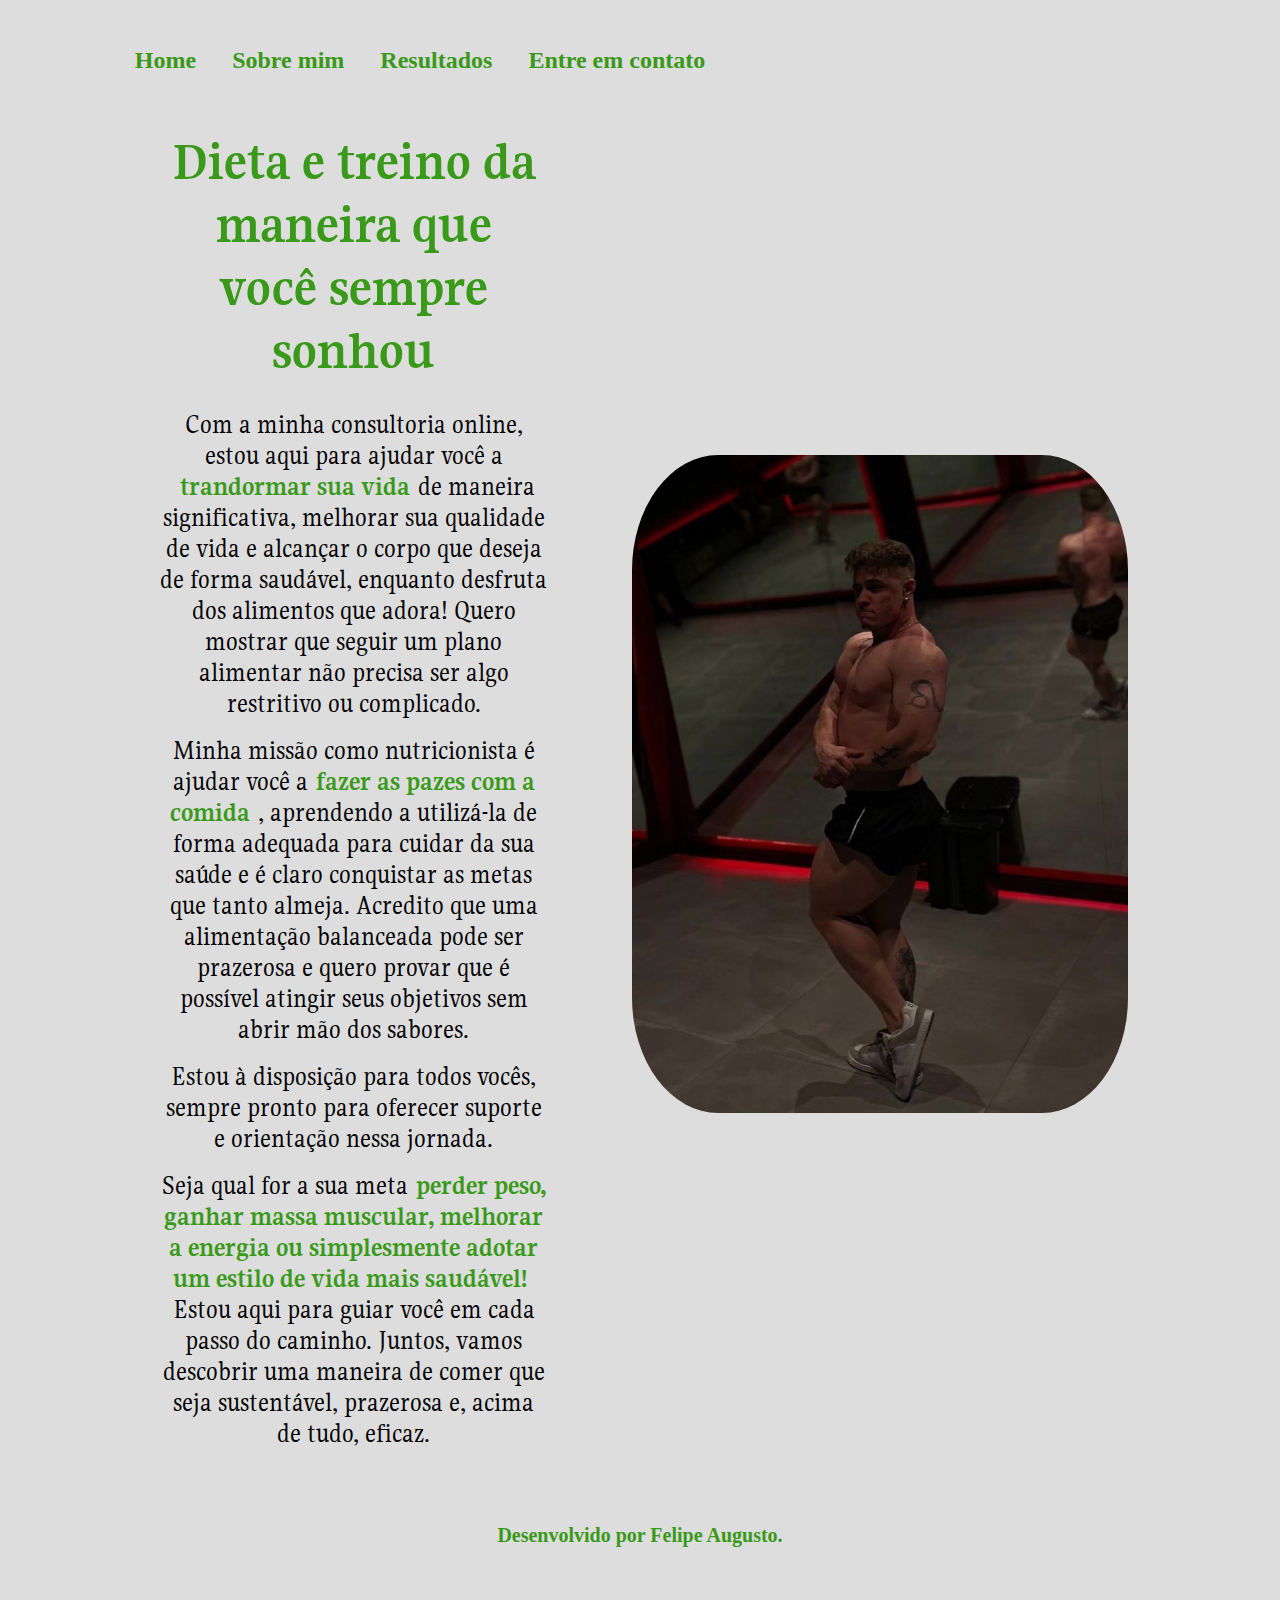
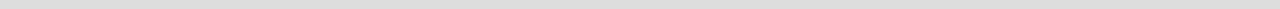
<file: index.html>
<html lang="pt-br">
<head>
    <meta charset="UTF-8"> 
    <meta http-equiv="X-UA-Compatible" content="IE=edge">
    <meta name="viewport" content="width=device-width, initial-scale=1.0">
    <title>Apresentação</title>
    <link rel="stylesheet" href="./Style/style.css"
</head>
<body>
    <header class="menu-cabecalho">
        <nav class="cabecalho-menu">
            <a class="cabecalho-botao" href="index.html">Home</a>
            <a class="cabecalho-botao" href="about.html">Sobre mim</a>
            <a class="cabecalho-botao" href="resultados.html">Resultados</a>
            <a class="cabecalho-botao" href="contact.html">Entre em contato</a>
        </nav>
    </header>
    <main class="apresentacao-home">
        <section class="apresentacao-conteudo">
        <h1 class="apresentacao-conteudo-titulo"><strong class="texto-destaque">Dieta e treino da maneira que você sempre sonhou</strong></h1>
        <p1 class="apresentacao-conteudo-paragrafo">Com a minha consultoria online, estou aqui para ajudar você a <strong class="texto-destaque">trandormar sua vida</strong>de maneira significativa, melhorar sua qualidade de vida e alcançar o corpo que deseja de forma saudável, enquanto desfruta dos alimentos que adora!
            Quero mostrar que seguir um plano alimentar não precisa ser algo restritivo ou complicado.</p1> 

            <p2>Minha missão como nutricionista é ajudar você a<strong class="texto-destaque">fazer as pazes com a comida</strong>, aprendendo a utilizá-la de forma adequada para cuidar da sua saúde e é claro conquistar as metas que tanto almeja.
            Acredito que uma alimentação balanceada pode ser prazerosa e quero provar que é possível atingir seus objetivos sem abrir mão dos sabores.</p2>
            <p3>Estou à disposição para todos vocês, sempre pronto para oferecer suporte e orientação nessa jornada.</p3> 
            <p4>Seja qual for a sua meta<strong class="texto-destaque">perder peso, ganhar massa muscular, melhorar a energia ou simplesmente adotar um estilo de vida mais saudável!</strong>
            Estou aqui para guiar você em cada passo do caminho. Juntos, vamos descobrir uma maneira de comer que seja sustentável, prazerosa e, acima de tudo, eficaz.</p4>
            </section>
            <img class="apresentacao-imagem" src="./Assets/Foto Luan.jpg" alt="Foto Luan Posando">
            </main>
            <footer class="rodape">
                <p><strong>Desenvolvido por Felipe Augusto.</strong></p>
            </footer>
</body>
</html>
</file>
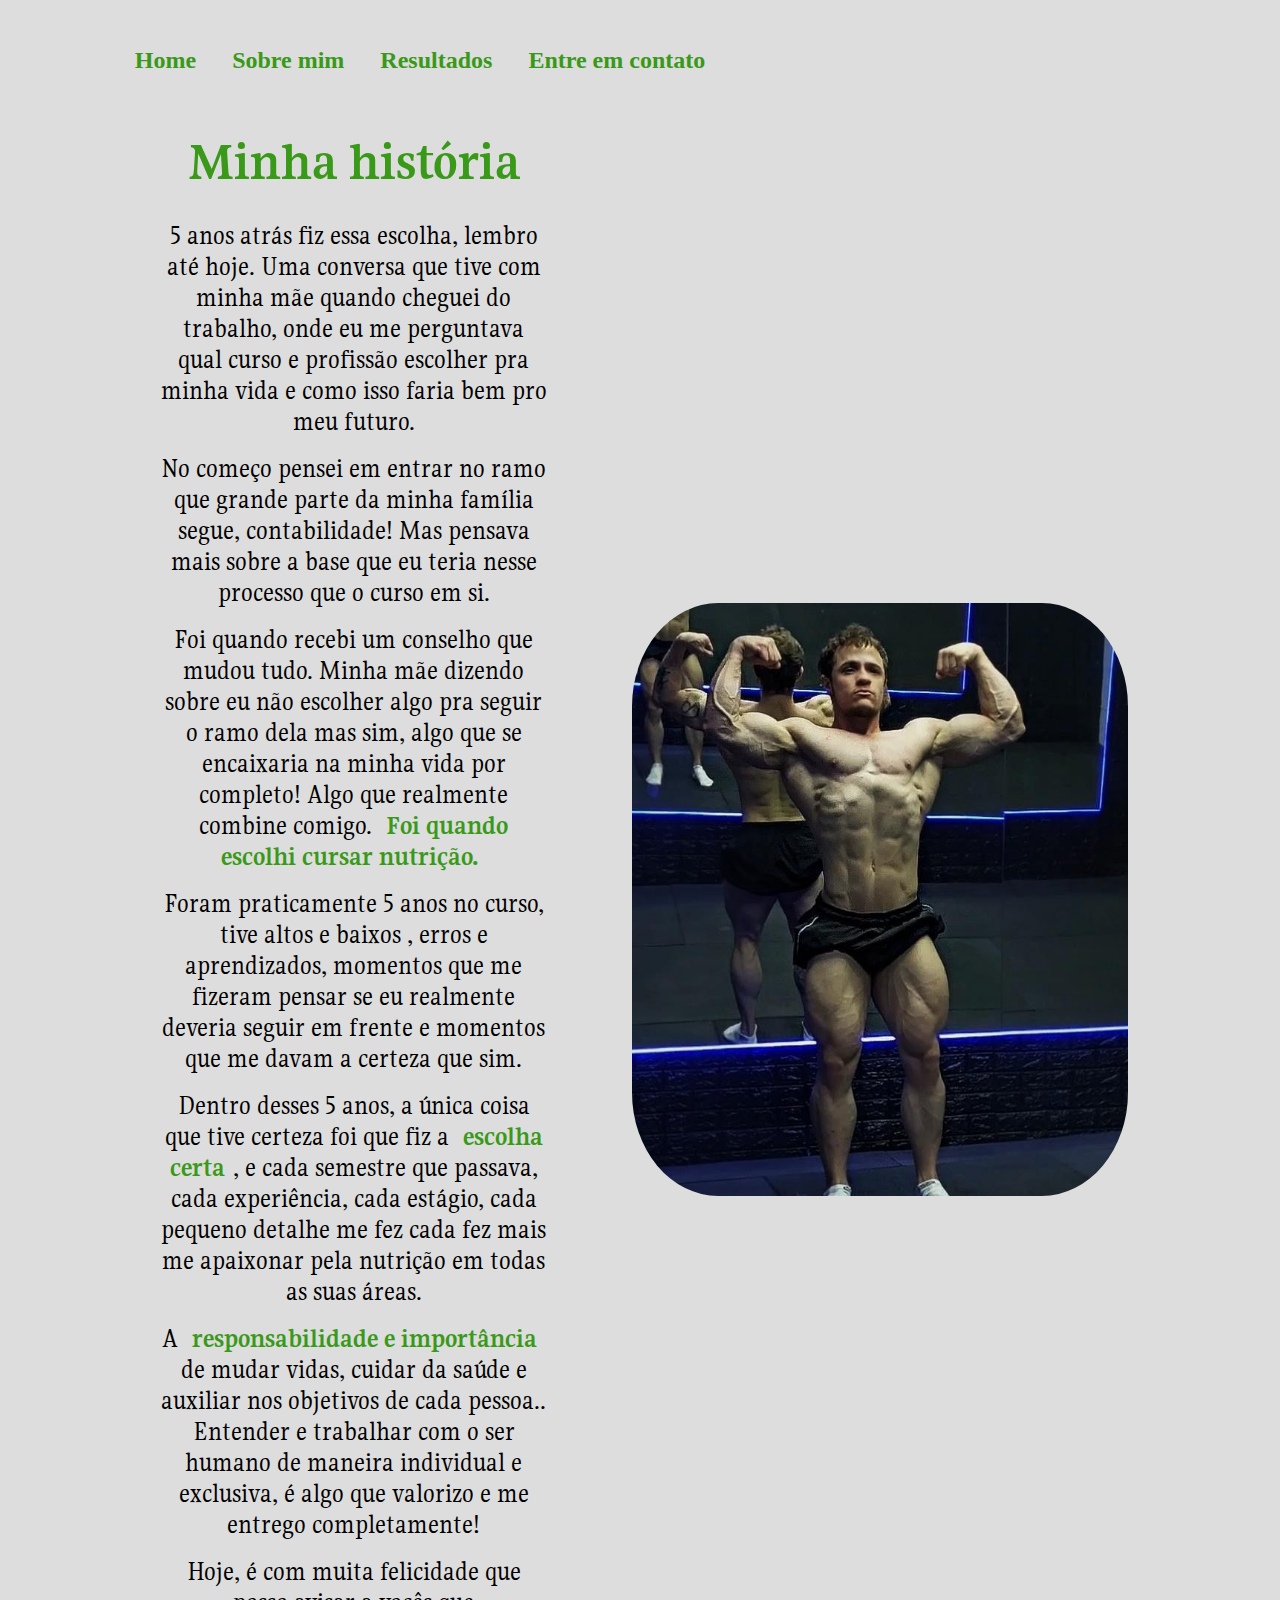
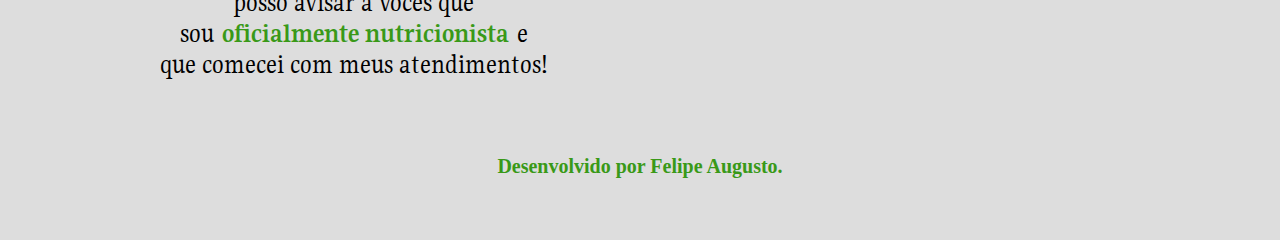
<file: about.html>
<html lang="pt-br">
<head>
    <meta charset="UTF-8"> 
    <meta http-equiv="X-UA-Compatible" content="IE=edge">
    <meta name="viewport" content="width=device-width, initial-scale=1.0">
    <title>Apresentação</title>
    <link rel="stylesheet" href="./Style/style.css"
</head>
<body>
    <header class="menu-cabecalho">
        <nav class="cabecalho-menu">
            <a class="cabecalho-botao" href="index.html">Home</a>
            <a class="cabecalho-botao" href="about.html">Sobre mim</a>
            <a class="cabecalho-botao" href="resultados.html">Resultados</a>
            <a class="cabecalho-botao" href="contact.html">Entre em contato</a>
        </nav>
    </header>
    <main class="apresentacao-sobre">
        <section class="apresentacao-conteudo">
            <h1 class="apresentacao-conteudo-titulo"><strong class="texto-destaque">Minha história</strong></h1>
            <p class="apresentacao-conteudo-paragrafo">5 anos atrás fiz essa escolha, lembro até hoje. Uma conversa que tive com minha mãe quando cheguei do trabalho, onde eu me perguntava qual curso e profissão escolher pra minha vida e como isso faria bem pro meu futuro.</p>

                <p2 class="apresentacao-conteudo-paragrafo">No começo pensei em entrar no ramo que grande parte da minha família segue, contabilidade! Mas pensava mais sobre a base que eu teria nesse processo que o curso em si.</p2>
                
                <p3 class="apresentacao-conteudo-paragrafo">Foi quando recebi um conselho que mudou tudo. Minha mãe dizendo sobre eu não escolher algo pra seguir o ramo dela mas sim, algo que se encaixaria na minha vida por completo! Algo que realmente combine comigo.
                    <strong class="texto-destaque">Foi quando escolhi cursar nutrição.</strong></p3>
                
                <p4 class="apresentacao-conteudo-paragrafo">Foram praticamente 5 anos no curso, tive altos e baixos , erros e aprendizados, momentos que me fizeram pensar se eu realmente deveria seguir em frente e momentos que me davam a certeza que sim.</p4>
                
                <p5 class="apresentacao-conteudo-paragrafo">Dentro desses 5 anos, a única coisa que tive certeza foi que fiz a <strong class="texto-destaque">escolha certa</strong>, e cada semestre que passava, cada experiência, cada estágio, cada pequeno detalhe me fez cada fez mais me apaixonar pela nutrição em todas as suas áreas.</p5>
                
                <p6 class="apresentacao-conteudo-paragrafo">A <strong class="texto-destaque">responsabilidade e importância</strong> de mudar vidas, cuidar da saúde e auxiliar nos objetivos de cada pessoa.. Entender e trabalhar com o ser humano de maneira individual e exclusiva, é algo que valorizo e me entrego completamente!</p6>
                
                <p7 class="apresentacao-conteudo-paragrafo">Hoje, é com muita felicidade que posso avisar a vocês que sou<strong class="texto-destaque">oficialmente nutricionista</strong>e que comecei com meus atendimentos!</p7>
        </section>
        <img class="apresentacao-imagem" src="./Assets/Foto Luan Posando.jpeg" alt="">
    </main>
    <footer class="rodape">
        <p><strong>Desenvolvido por Felipe Augusto.</strong></p>
    </footer>
</body>
</html>
</file>
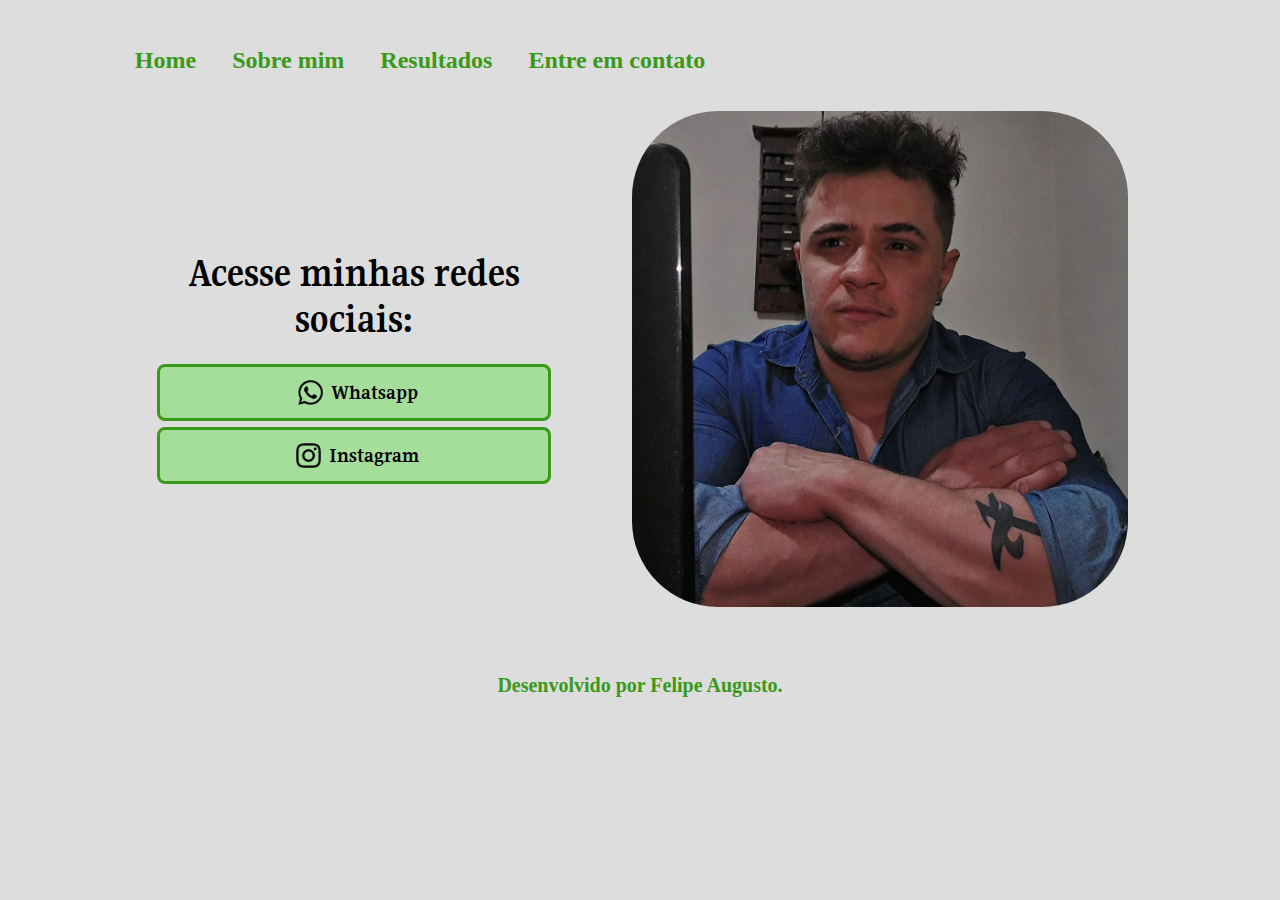
<file: contact.html>
<html lang="pt-br">
<head>
    <meta charset="UTF-8"> 
    <meta http-equiv="X-UA-Compatible" content="IE=edge">
    <meta name="viewport" content="width=device-width, initial-scale=1.0">
    <title>Apresentação</title>
    <link rel="stylesheet" href="./Style/style.css"
</head>
<body>
    <header class="menu-cabecalho">
        <nav class="cabecalho-menu">
            <a class="cabecalho-botao" href="index.html">Home</a>
            <a class="cabecalho-botao" href="about.html">Sobre mim</a>
            <a class="cabecalho-botao" href="resultados.html">Resultados</a>
            <a class="cabecalho-botao" href="contact.html">Entre em contato</a>
        </nav>
    </header>
    <main class="apresentacao-contato">
        <section class="apresentacao-conteudo">
            <div  class="apresentacao-botao">
                <h1 class="apresentacao-conteudo-titulo"><strong class="texto-destaque-sociais">Acesse minhas redes sociais:</strong></h2>
                <a class="text-decoration" href="https://api.whatsapp.com/send/?phone=%2B5511910341537&text&type=phone_number&app_absent=0">
                    <img src="./Assets/Whatsapp.png" alt="Icone instagram" width="25" height="25">
                    Whatsapp
                </a>
                <a class="text-decoration" href="https://www.instagram.com/nutrigianduzzo_/">
                    <img src="./Assets/Instagram.png" alt="Icone Linkedin" width="25" height="25">
                    Instagram
                </a>
            </div>
        </section>
        <img class="apresentacao-imagem" src="./Assets/Foto Divulgação.jpg" alt="Foto divulgação">
    </main>
    <footer class="rodape">
        <p><strong>Desenvolvido por Felipe Augusto.</strong></p>
    </footer>
</body>
</html>
</file>
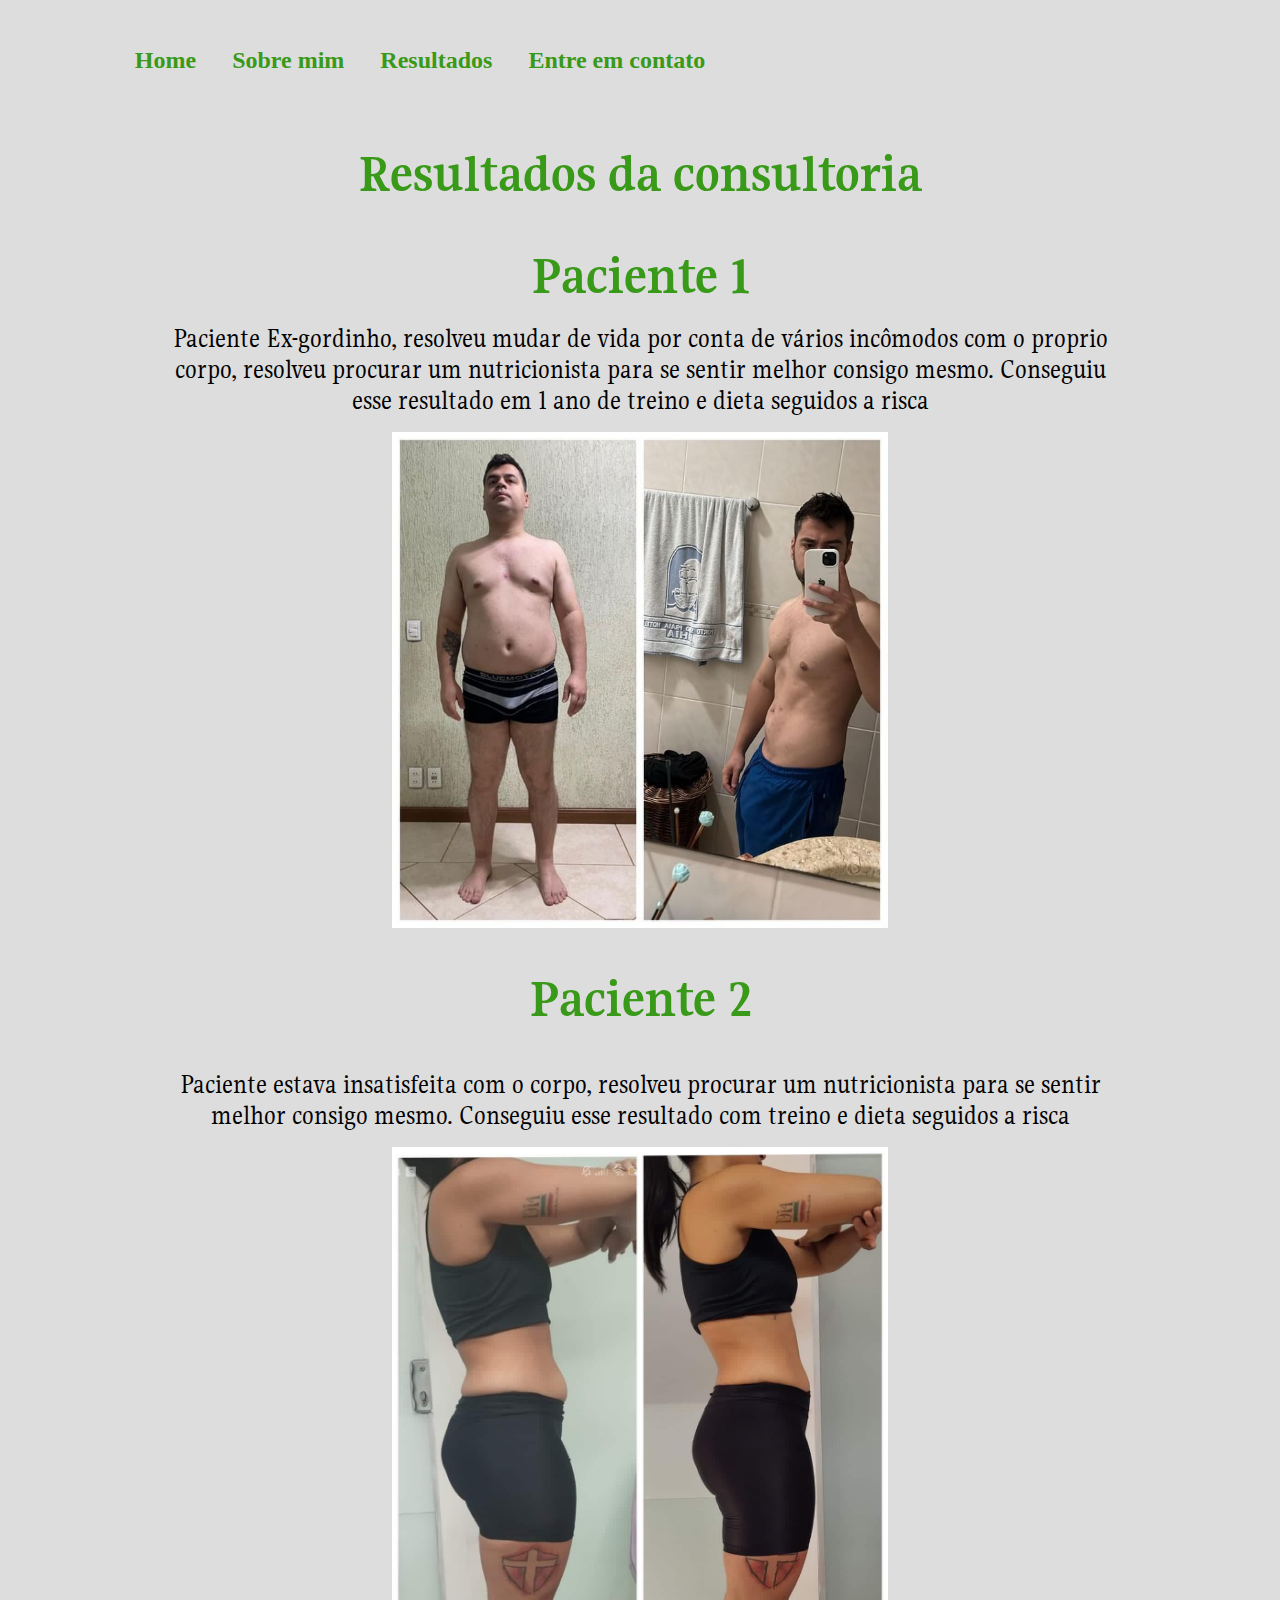
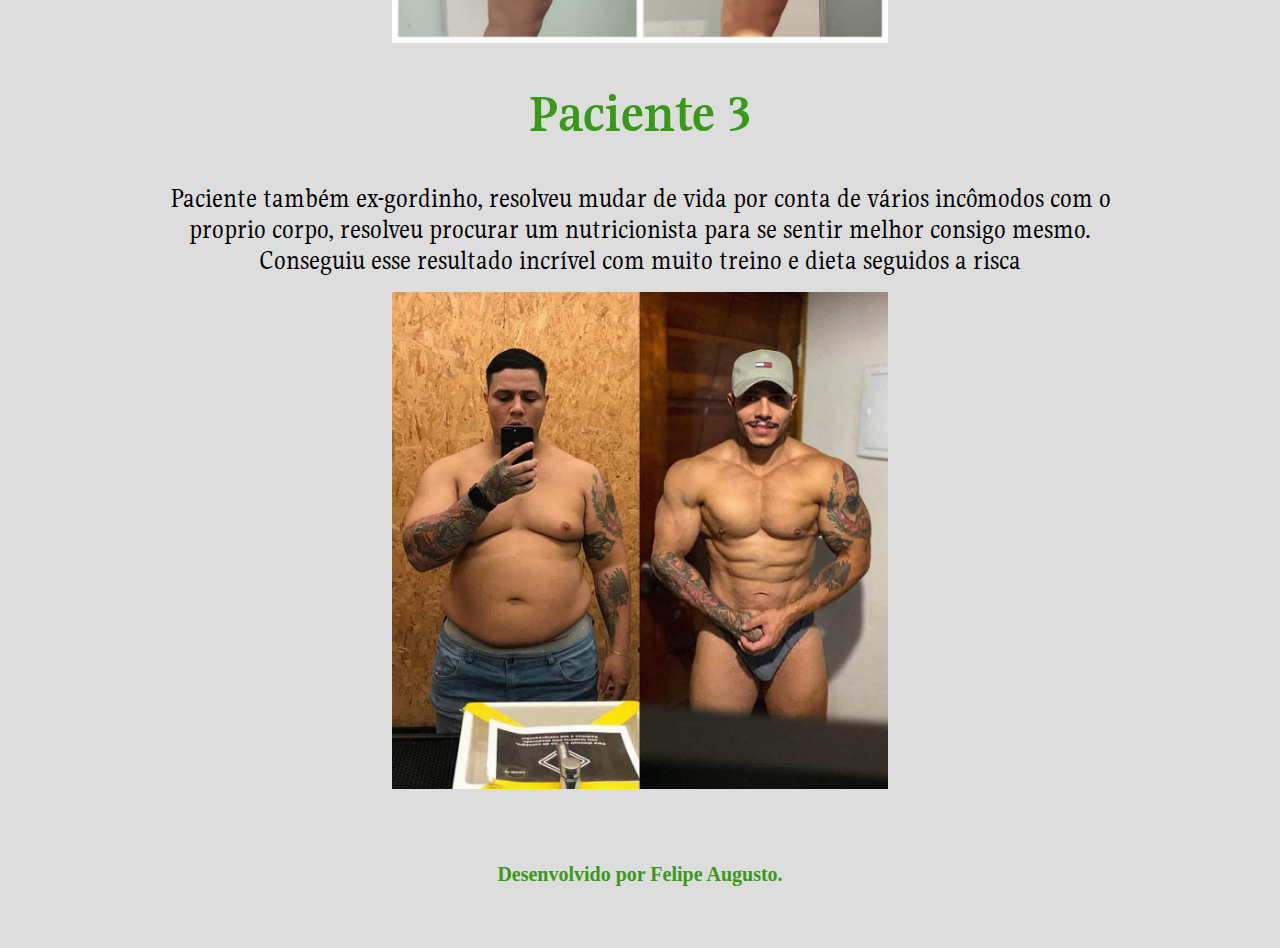
<file: resultados.html>
<html lang="pt-br">
<head>
    <meta charset="UTF-8"> 
    <meta http-equiv="X-UA-Compatible" content="IE=edge">
    <meta name="viewport" content="width=device-width, initial-scale=1.0">
    <title>Apresentação</title>
    <link rel="stylesheet" href="./Style/style.css"
</head>
<body>
    <header class="menu-cabecalho">
        <nav class="cabecalho-menu">
            <a class="cabecalho-botao" href="index.html">Home</a>
            <a class="cabecalho-botao" href="about.html">Sobre mim</a>
            <a class="cabecalho-botao" href="resultados.html">Resultados</a>
            <a class="cabecalho-botao" href="contact.html">Entre em contato</a>
        </nav>
    </header>
    <main class="apresentacao-resultados">
        <section class="apresentacao-conteudo">
        <h1 class="apresentacao-conteudo-titulo"><strong class="texto-destaque">Resultados da consultoria</strong></h1>
        <h1><strong class="texto-destaque">Paciente 1</strong></h2>
        <p class="apresentacao-conteudo-paragrafo">Paciente Ex-gordinho, resolveu mudar de vida por conta de vários incômodos com o proprio corpo, resolveu procurar um nutricionista para se sentir melhor consigo mesmo. Conseguiu esse resultado em 1 ano de treino e dieta seguidos a risca</p>
        <img class="apresentacao-imagem-resultados" src="./Assets/Antes e depois Felipe.jpeg" alt="Antes e depois Felipe">
        <h1 class="apresentacao-conteudo-titulo"><strong class="texto-destaque">Paciente 2</strong></h2>
        <p2>Paciente estava insatisfeita com o corpo, resolveu procurar um nutricionista para se sentir melhor consigo mesmo. Conseguiu esse resultado com treino e dieta seguidos a risca </p2>
        <img class="apresentacao-imagem-resultados" src="./Assets/Antes e depois menina.jpeg" alt="Antes e depois menina">
        <h1 class="apresentacao-conteudo-titulo"><strong class="texto-destaque">Paciente 3</strong></h3>    
        <p3>Paciente também ex-gordinho, resolveu mudar de vida por conta de vários incômodos com o proprio corpo, resolveu procurar um nutricionista para se sentir melhor consigo mesmo. Conseguiu esse resultado incrível com muito treino e dieta seguidos a risca</p3>
        <img class="apresentacao-imagem-resultados" src="./Assets/Antes e depois carinha.jpeg" alt="Antes e depois carinha">
    </section>

    </main>
    <footer class="rodape">
        <p><strong>Desenvolvido por Felipe Augusto.</strong></p>
    </footer>
</body>
</html>
</file>
<file: Style/style.css>
@import url('https://fonts.googleapis.com/css2?family=Gupter:wght@400;500;700&family=Raleway:ital,wght@0,100..900;1,100..900&display=swap');

:root {
    --cor1: #DDDDDD;
    --cor2: black;
    --cor3: #399918;
    --cor4: #A5DD9B;
    --cor5: #D0D4CA

    --fonte-titulo: "Raleway", sans-serif;
    --fonte-paragrafo: "Gupter", sans-serif;

}

* {
    margin: 3px;
    padding: 5px;
}
body {
    box-sizing: border-box;
    background-color:var(--cor1);
    color: var(--cor2);
    flex-direction: column;
}
.menu-cabecalho {
    padding: 1% 0% 0% 8%;
}
.cabecalho-menu {
    padding: -5%;
    display: flex;
    justify-content:flex-start;
    gap: 20px;
}
.cabecalho-botao {
    font-size: 1.5rem;
    font-weight: 600;
    color: var(--cor3);
    text-decoration: none;
}
.texto-destaque {
    color: var(--cor3);
    text-align: center;
    justify-content: center;
    align-items: center;
}
.texto-destaque-sociais {
    font-size: 2.5rem;
}
.apresentacao-botao {
    display: flex;
    align-items: center;
    justify-content: center;
    text-align: center;
    flex-direction: column;

}
.apresentacao-imagem {
    display: flex;
    width: 50%;
    border-radius: 18%;
}
.apresentacao-imagem-resultados {
    display: flex;
    width: 50%;
    justify-content: center;

}
.apresentacao-home {
    font-family: var(--fonte-titulo);
    font-family: var(--fonte-paragrafo);
    padding: 1% 10%;
    display: flex;
    align-items: center;
    justify-content: space-between;
    gap: 60px;
}
.apresentacao-sobre{
    font-family: var(--fonte-titulo);
    font-family: var(--fonte-paragrafo);
    padding: 1% 10%;
    display: flex;
    align-items: center;
    justify-content: space-between;
    gap: 60px;
}
.apresentacao-contato {
    font-family: var(--fonte-titulo);
    font-family: var(--fonte-paragrafo);
    padding: 1% 10%;
    display: flex;
    align-items: center;
    justify-content: space-between;
    gap: 60px;
}
.apresentacao-resultados {
    font-family: var(--fonte-titulo);
    font-family: var(--fonte-paragrafo);
    padding: 1% 10%;
    display: flex;
    flex-direction: column;
    align-items: center;
    justify-content: center;
}
.apresentacao-conteudo {
    width: 100%;
    display: flex;
    flex-direction: column;
    font-size: 1.7rem;
    text-align: center;
    justify-content: center;
    align-items: center;
}
.apresentacao-conteudo-titulo {
    font-family: var(--fonte-titulo);
    display: flex;
    justify-content: center;
    padding: 2%;
}
.apresentacao-conteudo-paragrafo {
    font-family: var(--fonte-paragrafo);
    font-size: 1.7rem;
}

.cabecalho-botao:hover {
    color: var(--cor-secundaria);
    animation-name: anima;
    animation-duration: 1s;
    animation-timing-function: ease-in-out;
    animation-iteration-count: infinite;
    animation-direction: alternate;
}
.text-decoration {
    text-decoration: none;
    background-color: var(--cor4);
    color: var(--cor2);
    display: flex;
    align-items: center;
    justify-content: center;
    border: 3px solid var(--cor3);
    width: 100%;
    text-align: center;
    border-radius: 8px;
    font-size: 1.3rem;
    font-weight: 600;
    padding: 5px 0px;
    font-family: var(--fonte-titulo);
}
.rodape {
    color: var(--cor3);
    padding: 35px;
    text-align: center;
    font-family: var(--fonte-secundaria);
    font-size: 1.25rem;
}
.text-decoration:hover {
    background-color: var(--cor5);
    border-color: var(--cor3);
    color: var(--cor2);
    text-align: center;
    animation-name: anima;
    animation-duration: 1s;
    animation-timing-function: ease-in-out;
    animation-iteration-count: infinite;
    animation-direction: alternate;
}
@keyframes anima {
    0% {
        transform: scale(1.07);
    }

    100% {
        transform: scale(1.07);
    }
}
@media (max-width: 900px) {
    .apresentacao-home {
        flex-direction:column-reverse;
        padding: 1%;
        width: 100%;
    }
    .apresentacao-sobre {
        flex-direction:column-reverse;
        padding: 1%;
    }
    .apresentacao-contato {
        flex-direction:column-reverse;
        padding: 1%;
    }
    .apresentacao-resultados {
        flex-direction: column;
        padding: 1%;
        
    }

    .menu-cabecalho {
        padding: 0%;
    }

    .cabecalho-menu {
        justify-content: center;
        gap: 10px;
    }
    .cabecalho-botao {
        font-size: 1rem;
    }
}  
@media (max-width: 450px) {
    .cabecalho-botao {
        font-size: 0.8rem;
    }
}
@media (max-width: 350px) {
    .cabecalho-botao {
        font-size: 0.6rem;
    }
}
    @media (max-width: 330px) {
        .cabecalho-botao {
            font-size: 0.5rem;
        }
}
</file>
